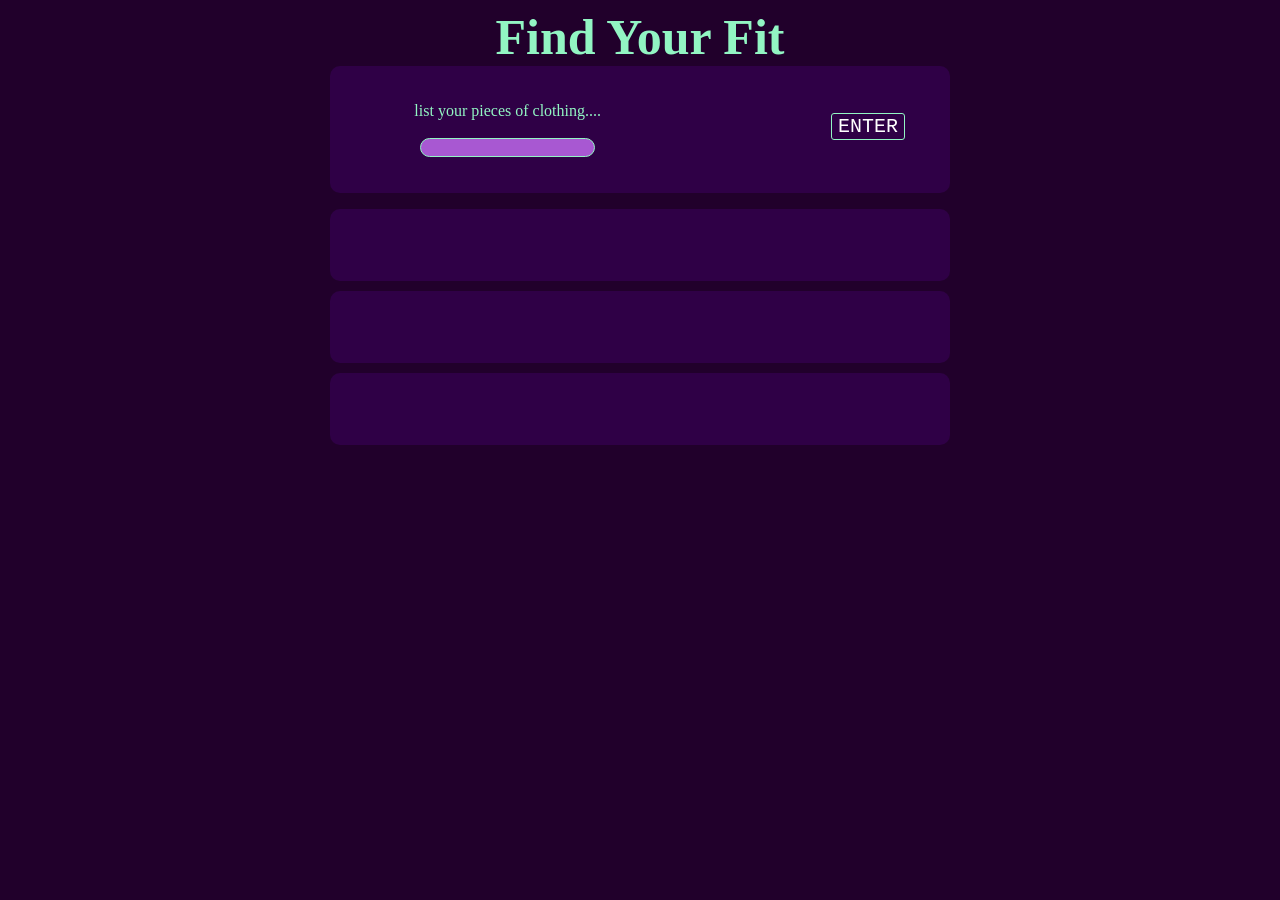
<file: templates/FINDFITS.html>
<!DOCTYPE html>
<html>
    <link rel="stylesheet" href="/static/inputpage.css">
<h1>
<div id="floatimation">
Find Your Fit
</div>
</h1>

<div class="container">  
<p>
  list your pieces of clothing....
  <br>
  <br>
  <input id="textInput" type:"text">
  </p>

<button onclick="myFunc()">
ENTER
</button>
</div>

<p id="output"></p>

<div id="1" class="container">
  <p>
  </p>
  </div>
  
  <div id="2" class="container">
  <p>
  </p>
  </div>
  
  <div id="3" class="container">
  <p>
  </p>
  </div>

</html>
<script>
    function myFunc(){
        console.log(document.getElementById("textInput").value);
        fetch("/submit",  {
        method: "POST",
        body: document.getElementById("textInput").value,
        headers: {
      "Content-Type": "text/html",
    },
  }).then(onSuccess);
  }

    function onSuccess(data){
      data.json().then(outputResult)
    }

    function outputResult(data){
      const reduced = data['options']
      i = 1;
      for (const key in reduced) {
        if (Object.prototype.hasOwnProperty.call(reduced, key)) {
          const element = reduced[key];
          document.getElementById(i).innerHTML = (element.name) + "\n" + element.clothes_used + "\n" + element.reason +  "\n" + element.suggested_items + "\n"
          console.log(element.reason)
          i++
          
        }
      }


    }

      //console.log(data.jlk
      // console.log(data["options"]["0"]["name"])
      //console.log(typeof(data))
      // console.log(data["options"]["1"]["name"])
</script>
</file>
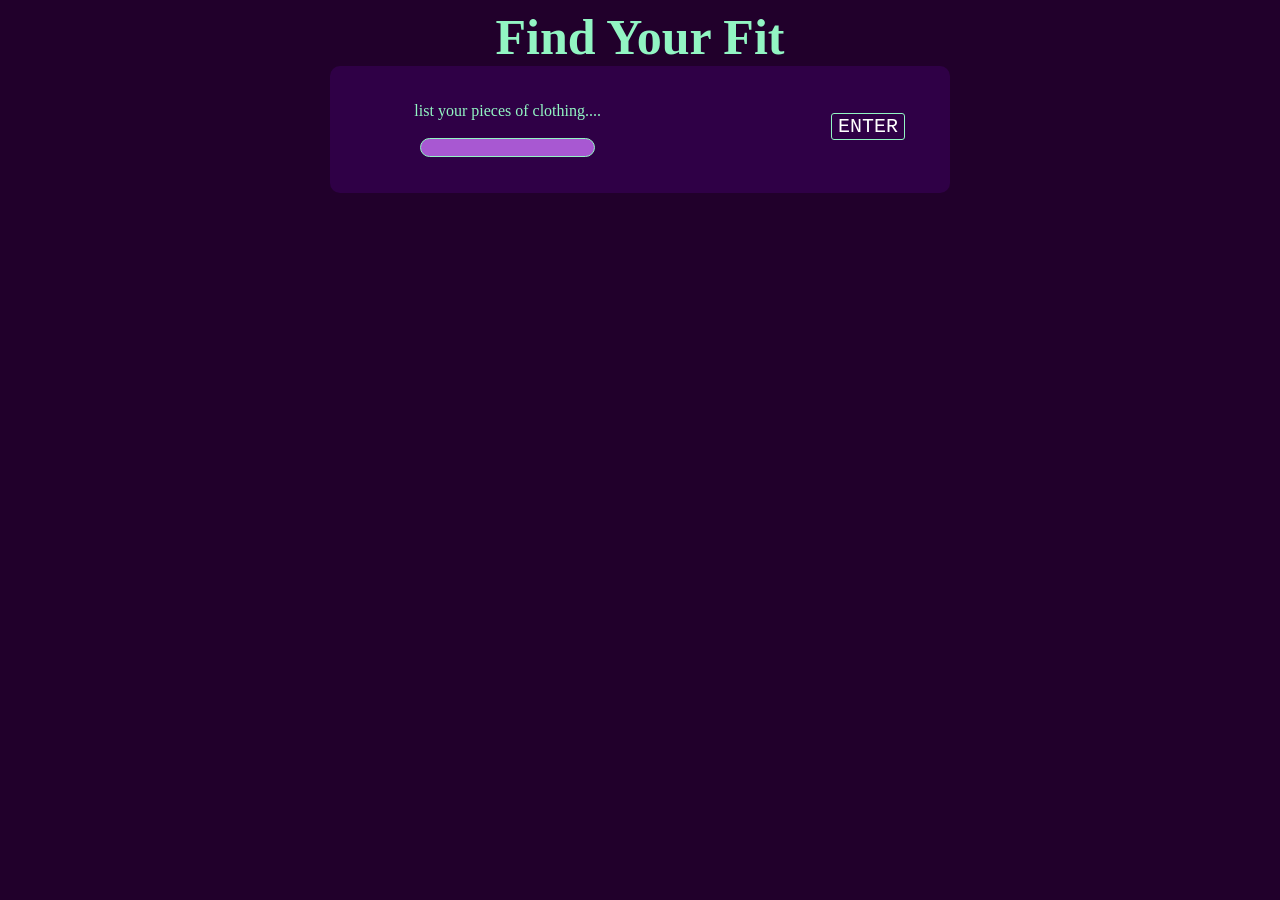
<file: templates/test.html>
<!DOCTYPE html>
<html>
    <link rel="stylesheet" href="/static/inputpage.css">
<h1>
<div id="floatimation">
Find Your Fit
</div>
</h1>

<div class="container">  
<p>
  list your pieces of clothing....
  <br>
  <br>
  <input id="textInput" type:"text">
  </p>

<button onclick="myFunc()">
ENTER
</button>
</div>

<p id="output"></p>

<script>
    function myFunc(){
        console.log(document.getElementById("textInput").value);
        fetch("/submit",  {
        method: "POST",
        body: document.getElementById("textInput").value,
        headers: {
      "Content-Type": "text/html",
    },
  }).then(onSuccess);
  }

    function onSuccess(data){
      data.json().then(outputResult)
    }

    function outputResult(data){
      const reduced = data['options']

      for (const key in reduced) {
        if (Object.prototype.hasOwnProperty.call(reduced, key)) {
          const element = reduced[key];
          console.log(element.name)
          console.log(element.reason)
          
        }
      }


    }

      //console.log(data.jlk
      // console.log(data["options"]["0"]["name"])
      //console.log(typeof(data))
      // console.log(data["options"]["1"]["name"])
</script>
</html>
</file>
<file: static/inputpage.css>
@font-face {
    font-family: 'StoryBook'; 
    src: url(https://dl.dropbox.com/s/w11p11if3spnd0l/Bratsy%20Script%20Demo.ttf);
  }
  
  @keyframes floating {
    0% {transform: translate(0, 1px);}
    50% {transform: translate(0,5px);}
    100% {transform: translate(0, -1px);}
  }
  
  #floatimation {
    animation: floating;
    animation-duration: 3s;
    animation-timing-function: ease-in-out;
    animation-iteration-count: infinite;
  }
  .container{
    display: flex;
    column-gap: 5px;
    align-items: center;
    justify-content: flex-end;
    flex-flow: row wrap;
    text-align: right;
    width: 600px;
    margin-left: auto;
    margin-right: auto;
    margin-bottom: 10px;
    padding-top: 20px;
    padding-bottom: 20px;
    padding-right: 20px;
    height: auto;
    color: white;
    background-color: #2f0046;
    border-radius: 10px;
  }
  
  h1{
    text-align: center;
    font-size: 50px;
    color: #92f5c3;
    font-family: 'StoryBook', 'Times New Roman';
    margin-top: 0;
    margin-bottom: 0;
  }
  
  h3{
    color: #E8992B;
    font-size: 16px;
    margin-left: 0;
    margin-right: 50px;
    padding-right: 100px;
    margin-top: -200px;
    top: 20px;
  }
  
  body{
    background-color: #21002B;
    height: 200%;
    min-height: 200%;
  }
  
  a:link{
    color: white;
    text-decoration: none;
  }
  
  a:visited{
    color: white;
    text-decoration: none;
  }
  
  button{
    background-color: #2F0046;
    font-family: 'Courier New';
    color: white;
    font-size: 20px;
    margin-left: 25px;
    margin-right: 25px;
    margin-bottom: 7px;
    border: 1px solid #92f5c3;
    border-radius: 3px;
    
  }
  button:hover{
    background-color: #E8992B;
    border: #2F0046;
    color: black;
  }
  
  p{
    color: #92f5c3;
    text-align: center;
    margin-right: 200px;
  }
  
  input{
    border-radius: 100px;
    border: 1px solid #92f5c3;
    background-color:#A858D2;
    color: white;
  }
</file>
